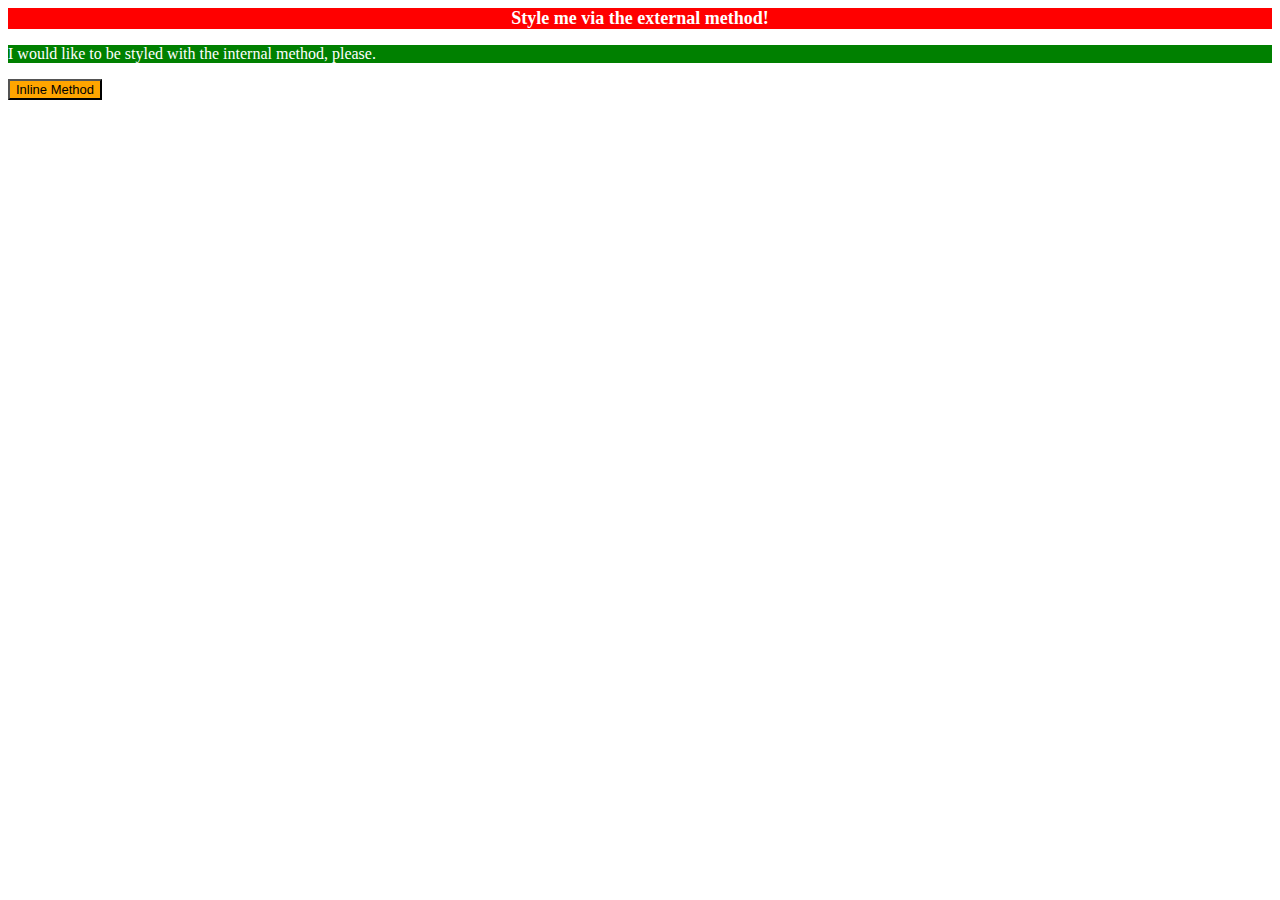
<file: foundations/01-css-methods/index.html>
<!DOCTYPE html>
<html lang="en">
  <head>
    <meta charset="UTF-8">
    <meta http-equiv="X-UA-Compatible" content="IE=edge">
    <meta name="viewport" content="width=device-width, initial-scale=1.0">
    <title>Methods for Adding CSS</title>
    <link rel="stylesheet" href="solution.css">
    <style>
      p{
        background-color: green;
        color:white;
        font-size: medium;
      }
    </style>
  </head>
  <body>
    <div>Style me via the external method!</div>
    <p>I would like to be styled with the internal method, please.</p>
    <button style="background-color: orange; font-size: small;">Inline Method</button>
  </body>
</html>
</file>
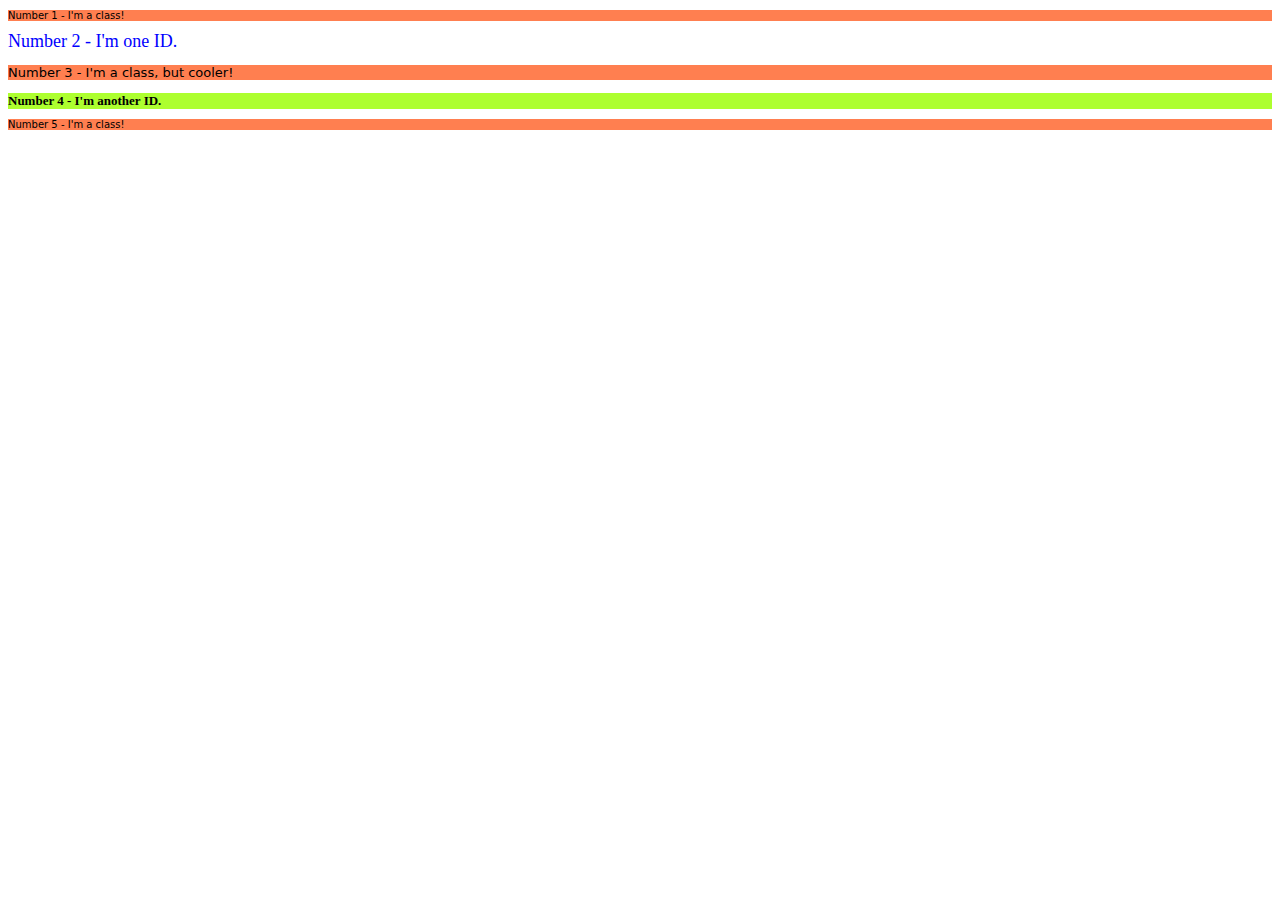
<file: foundations/02-class-id-selectors/index.html>
<!DOCTYPE html>
<html lang="en">
  <head>
    <meta charset="UTF-8">
    <meta http-equiv="X-UA-Compatible" content="IE=edge">
    <meta name="viewport" content="width=device-width, initial-scale=1.0">
    <title>Class and ID Selectors</title>
    <link rel="stylesheet" href="style.css">
  </head>
  <body>
    <p class="a">Number 1 - I'm a class!</p>
    <div id="two">Number 2 - I'm one ID.</div>
    <p class="a c">Number 3 - I'm a class, but cooler!</p>
    <div id="four">Number 4 - I'm another ID.</div>
    <p class="a">Number 5 - I'm a class!</p>
  </body>
</html>
</file>
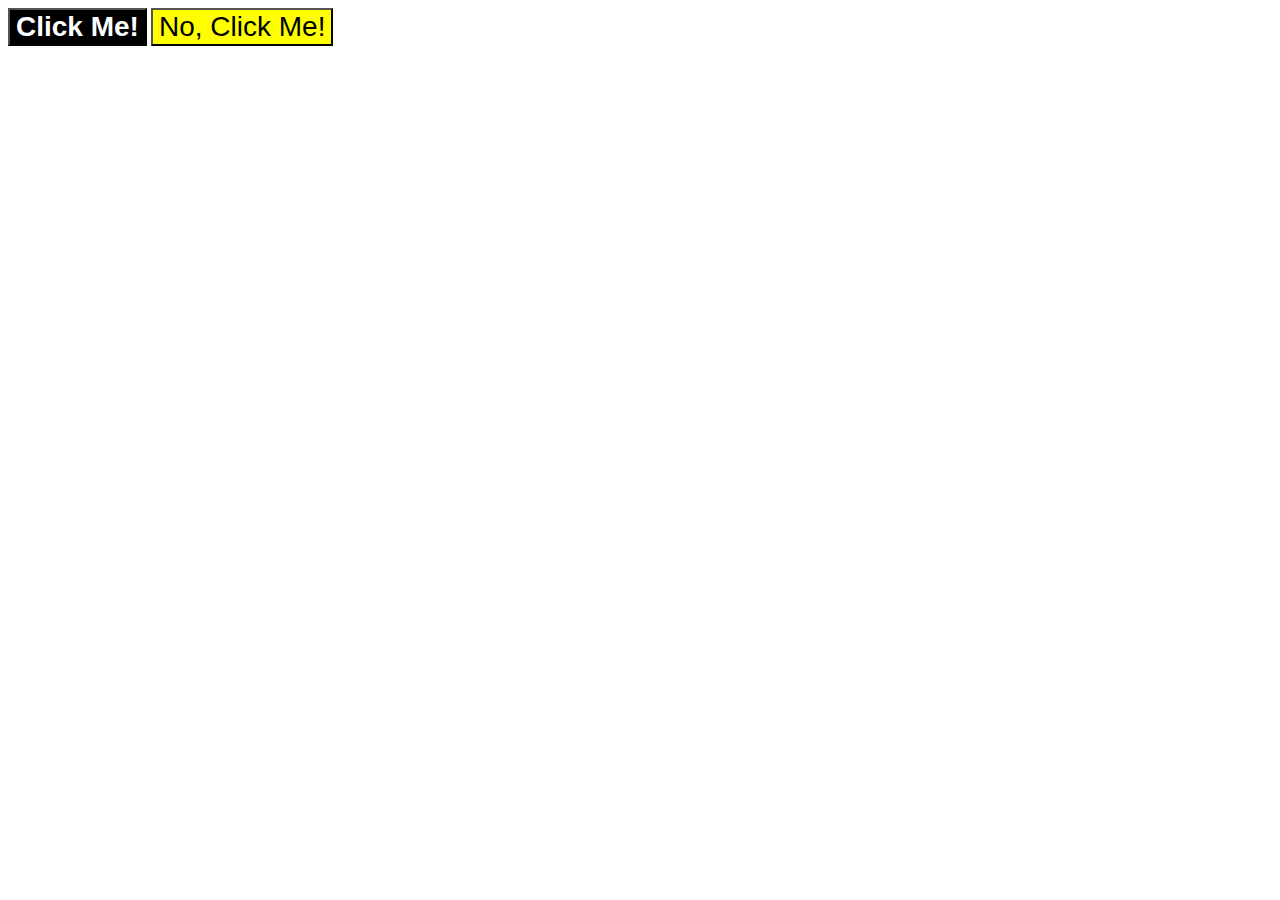
<file: foundations/03-grouping-selectors/index.html>
<!DOCTYPE html>
<html lang="en">
  <head>
    <meta charset="UTF-8">
    <meta http-equiv="X-UA-Compatible" content="IE=edge">
    <meta name="viewport" content="width=device-width, initial-scale=1.0">
    <title>Grouping Selectors</title>
    <link rel="stylesheet" href="style.css">
  </head>
  <body>
    <button class="a">Click Me!</button>
    <button class="b">No, Click Me!</button>
  </body>
</html>
</file>
<file: foundations/01-css-methods/solution.css>
div {
    background-color: red;
    color:white;
    font-size: large;
    text-align: center;
    font-weight: bold;
}
</file>
<file: foundations/02-class-id-selectors/style.css>
.a{
    font-family: Verdana, 'DejaVu Sans', sans-serif;
    background-color: coral;
    font-size: x-small;
}
.a.c{
    font-size: small;
}
#two{
    color: blue;
    font-size: large;
}
#four{
    background-color: greenyellow;
    font-size: small;
    font-weight: bold;
}
</file>
<file: foundations/03-grouping-selectors/style.css>
.a,.b{
    font-size: 28px;
    font-family: 'Helvetica', 'Times New Roman', sans-serif;
}
.a{
    background-color: black;
    color:white;
    font-weight: bold;
}
.b{
    background-color: yellow;
}
</file>
